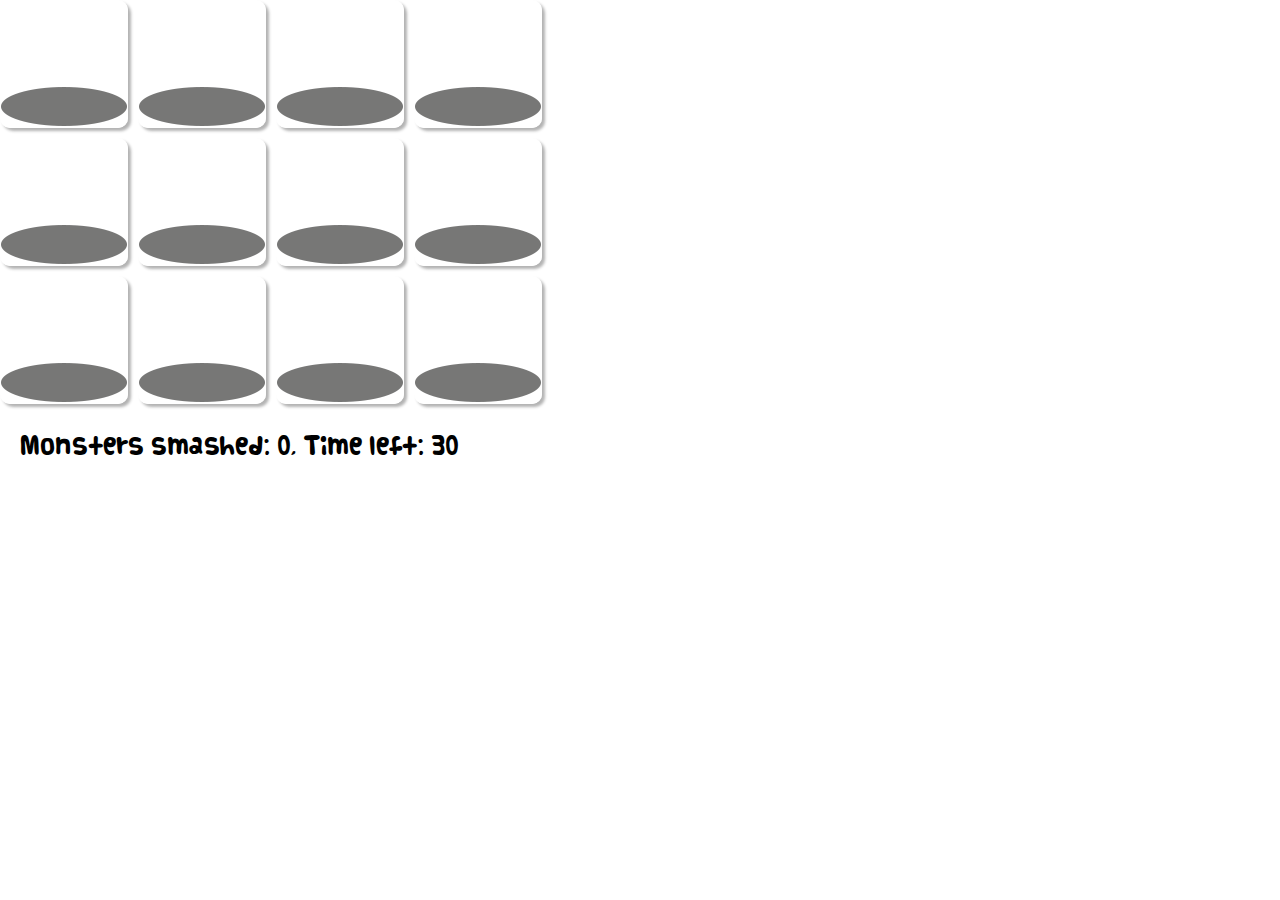
<file: index.html>
<!doctype html>
<title>Monster Smash</title>
<link rel="stylesheet" href="css/style.css">

<div id="stage"></div>
<p id="output"></p>

<script>

//--- The gameTimer object

var gameTimer =
{
  time: 0,
  interval: undefined,

  start: function()
  {
    var self = this;
    this.interval = setInterval(function(){self.tick();}, 1000);
  },
  tick: function()
  {
    this.time--;
  },
  stop: function()
  {
    clearInterval(this.interval);
  },
  reset: function()
  {
    this.time = 0;
  }
};

//--- The monster object

var monster =
{
  //The size of each frame on the tile sheet
  //and the tile sheet's number of columns
  IMAGE: "monsterTileSheet.png",
  SIZE: 128,
  COLUMNS: 3,
  
  //The numbers of the animation frames and the starting frame
  numberOfFrames: 5,
  currentFrame: 0,
  
  //Properties of the animation frames's x and
  //y positions on the tile sheet.
  //They're 0 when this object first loads
  sourceX: 0,
  sourceY: 0,
  
  //A property to control the loop  
  forward: true,
  
  //States
  HIDING: 0,
  JUMPING: 1,
  HIT: 2,
  state: this.HIDING,
  
  //Properties needed to help reset the animation
  timeToReset: 9,
  resetCounter: 0,
  
  //A property to store the random time
  waitTime: undefined,
  
  //A method to find a random animation time
  findWaitTime: function()
  {
    this.waitTime = Math.ceil(Math.random() * 120);  
  },
  
  //The monster's updateAnimation method
  updateAnimation: function()
  {  
    // //Find the frame's correct column and row on the tilesheet
    this.sourceX 
      = Math.floor(this.currentFrame % this.COLUMNS) * this.SIZE;
    this.sourceY 
      = Math.floor(this.currentFrame / this.COLUMNS) * this.SIZE;
         
    //Figure out the monster's state
    if(this.state !== this.HIT)
    {
      if(this.waitTime > 0  || this.waitTime === undefined)
      {
        this.state = this.HIDING;
      }
      else
      {
        this.state = this.JUMPING;
      }
    }
    
    //Change the behaviour of the animation based on the state
    switch(this.state)
    {
      case this.HIDING:
        this.currentFrame = 0;
        this.waitTime--;
        break;
        
      case this.JUMPING:
        //If the last frame has been reached, set forward to false
        if(this.currentFrame === this.numberOfFrames)
        {
          this.forward = false;
        }

        //If the first frame has been reached, set forward to true
        if(this.currentFrame === 0 && this.forward === false)
        {
          //Set forward to true, find a new waitTime,
          //set the state to HIDING and break the switch statement
          this.forward = true;
          this.findWaitTime();
          this.state = this.HIDING;
          break;
        }

        //Add 1 to currentFrame if forward is true, subtract 1 if it's false
        if(this.forward)
        {
          this.currentFrame++;
        }
        else
        {
          this.currentFrame--;
        }
        break;
        
      case this.HIT:
        //Set the current frame to the last one on the tilesheet
        //to display the explosion image
        this.currentFrame = 6;
        
        //Update the resetCounter by 1
        this.resetCounter++;
        
        //Reset the animation if the resetCounter equals the timeToReset
        if(this.resetCounter === this.timeToReset)
        {
          this.state = this.HIDING;
          this.forward = true;
          this.currentFrame = 0;
          this.resetCounter = 0;
          this.findWaitTime();
        }
        break;
    }
  }
};

//--- The main program

//Load the animation tile sheet
var image = new Image();
image.addEventListener("load", loadHandler, false);
image.src = "img/" + monster.IMAGE;

//The number of rows and columns
//and the size of each cell
var ROWS = 3;
var COLUMNS = 4;
var SIZE = monster.SIZE;
var SPACE = 10;

//Arrays for the monsters, their canvases  
//and their drawing surfaces
var monsterObjects = [];
var monsterCanvases = [];
var monsterDrawingSurfaces = [];

//Game variables
var monstersHit = 0;

//Get a referene to the output
var output = document.querySelector("#output");

function loadHandler()
{ 
  //Plot the grid of monsters
  buildMap();
  
  //Start the game timer
  gameTimer.time = 30;
  gameTimer.start();
  
  //Start the animation loop
  updateAnimation();
}

function buildMap()
{
  for(var row = 0; row < ROWS; row++) 
  { 
    for(var column = 0; column < COLUMNS; column++) 
    { 
      
      //Create a single new monster object,
      //Give it a random time, display its
      //first frame and push it into an array
      var newMonsterObject = Object.create(monster);
      newMonsterObject.findWaitTime();
      monsterObjects.push(newMonsterObject);
      
      //Create a canvas tag for each monster 
      //and add it to the <div id="stage"> tag,
      //position it, add a mousedown listener
      //and push it into an array
      var canvas = document.createElement("canvas");
      canvas.setAttribute("width", SIZE);
      canvas.setAttribute("height", SIZE);
      stage.appendChild(canvas);
      canvas.style.top = row * (SIZE + SPACE) + "px";
      canvas.style.left = column * (SIZE + SPACE) + "px";
      canvas.addEventListener("mousedown", mousedownHandler, false);
      monsterCanvases.push(canvas);
      
      //Create a drawing surface and push
      //it into the drawingSurfaces array
      var drawingSurface = canvas.getContext("2d");
      monsterDrawingSurfaces.push(drawingSurface);
    }
  }
}

function updateAnimation()
{ 
  //Call updateAnimation every 120 milliseconds
  //while the timer is greater than zero.
  if(gameTimer.time > 0)
  {
    setTimeout(updateAnimation, 200);
  }
  
  //Loop through all the monsters in
  //the monsters array and call their
  //updateAnimation methods
  for(var i = 0; i < monsterObjects.length; i++)
  {
    monsterObjects[i].updateAnimation();
  }
  
  //check for the end of the game
  if(gameTimer.time === 0)
  {
    endGame();
  }
  
  //Render the animation
  render();
}

function endGame()
{
  //Stop the gameTimer
  gameTimer.stop();
  
  //Remove the mousedown event listeners from the
  //canvas tags so that they can't be clicked
  for(var i = 0; i < monsterCanvases.length; i++)
  {
    var canvas = monsterCanvases[i];
    canvas.removeEventListener("mousedown", mousedownHandler, false);
  }
}
function mousedownHandler(event)
{
  //Find out which canvas was clicked
  var theCanvasThatWasClicked = event.target;
  
  //Search the monsterCanvases array for a
  //canvas that matches the one that's 
  //been clicked
  for(var i = 0; i < monsterCanvases.length; i++)
  {
    if(monsterCanvases[i] === theCanvasThatWasClicked)
    {
      var monster = monsterObjects[i]
      if(monster.state === monster.JUMPING)
      {
        monster.state = monster.HIT;
        monstersHit++;      
      }
    }
  }
}

function render()
{
  for(var i = 0; i < monsterObjects.length; i++)
  { 
    //Get reference to the current monster and drawing surface
    var monster = monsterObjects[i];
    var drawingSurface = monsterDrawingSurfaces[i];
       
    //Clear the current monster's canvas
    drawingSurface.clearRect(0, 0, SIZE, SIZE);
    
    //Draw the monster's current animation frame 
    drawingSurface.drawImage
    (
      image, 
      monster.sourceX, monster.sourceY, SIZE, SIZE, 
      0, 0, SIZE, SIZE
    );
  }
  
  //Display the output
  output.innerHTML 
    = "Monsters smashed: " + monstersHit 
    + ", Time left: " + gameTimer.time;
}

</script>
</file>
<file: css/style.css>
*
{
  padding: 0px;
  margin: 0px;
  -webkit-user-select: none;
  -moz-user-select: none;
  user-select: none;
}

#stage 
{
  position: relative;
  width: 552px;
  height: 414px;
}

canvas
{
  display: block;
  position: absolute;
  width: 128px;
  height: 128px;
  
  -webkit-box-shadow: 3px 3px 3px rgba(0, 0, 0, 0.3);
  -moz-box-shadow: 3px 3px 3px rgba(0, 0, 0, 0.3);
  box-shadow: 3px 3px 3px rgba(0, 0, 0, 0.3);
  
  -webkit-border-radius: 10px;
  -moz-border-radius: 10px;
  border-radius: 10px;
  
  cursor: pointer;  
}

@font-face 
{
  font-family: Vanilla;
  src: url("../fonts/Vanilla.ttf");
}

p
{
  font-family: Vanilla;
  font-size: 20px;
  padding: 20px;
}
</file>
